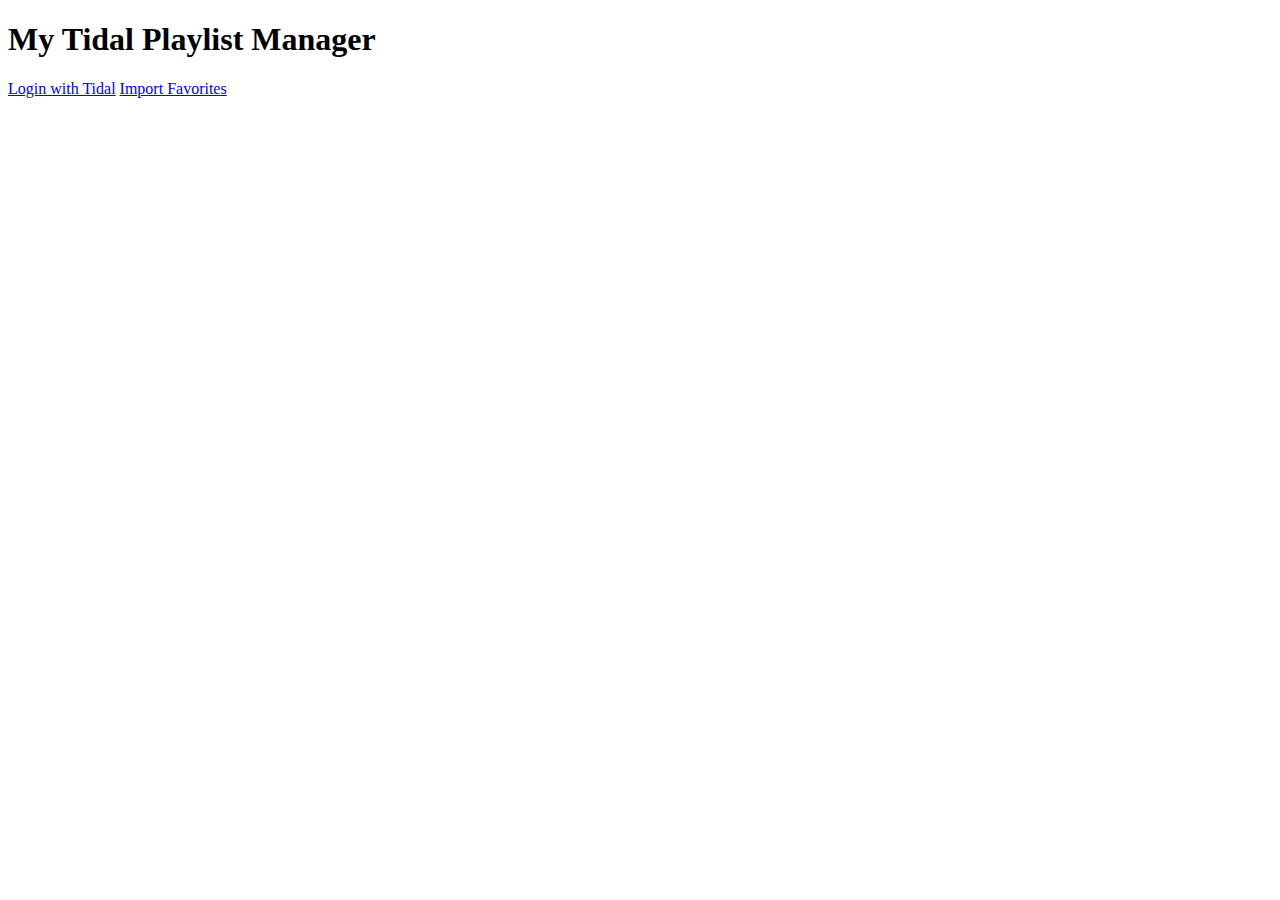
<file: index.html>
<!DOCTYPE html>
<html>
<head>
    <title>Tidal Playlist Manager</title>
</head>
<body>
    <h1>My Tidal Playlist Manager</h1>

    <a href="/login" class="button">Login with Tidal</a>
    <a href="/import_favorites" class="button">Import Favorites</a>
</body>
</html>
</file>
